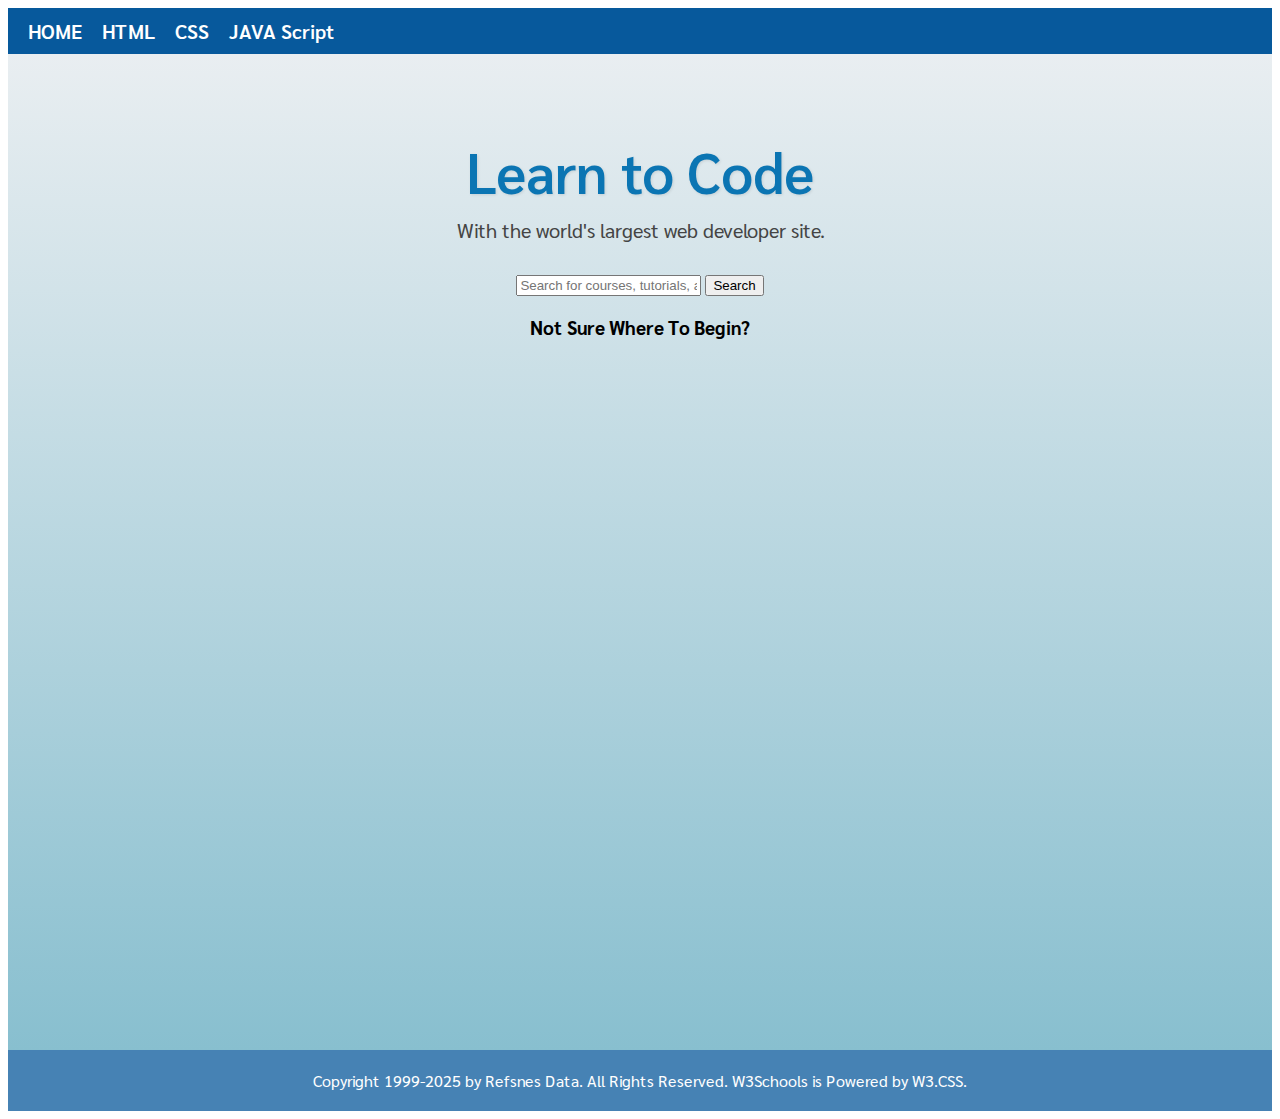
<file: index.html>
<!DOCTYPE html>
<html lang="en">

<head>
    <meta charset="UTF-8">
    <meta name="viewport" content="width=device-width, initial-scale=1.0">
    <title>การออกแบบและพัฒนาเว็บไซต์</title>
    <link rel="stylesheet" href="webStyle.css">
</head>

<body>
    <nav>
        <ul>
            <li><a href="index.html">HOME</a></li>
            <li><a href="NathanHTML.html">HTML</a></li>
            <li><a href="NathanCSS.html">CSS</a></li>
            <li><a href="NathanJavaScrip.html">JAVA Script</a></li>
        </ul>
    </nav>
    <article>
        <div class="highlight">
            <h1>Learn to Code</h1>
            <p>With the world's largest web developer site.</p>
            <input type="text" placeholder="Search for courses, tutorials, and more...">
            <input type="button" name="search" value="Search">
            <h3>Not Sure Where To Begin?</h3>
        </div>
    </article>
    <footer>
        Copyright 1999-2025 by Refsnes Data. All Rights Reserved. W3Schools is Powered by W3.CSS.

    </footer>
</body>

</html>
</file>
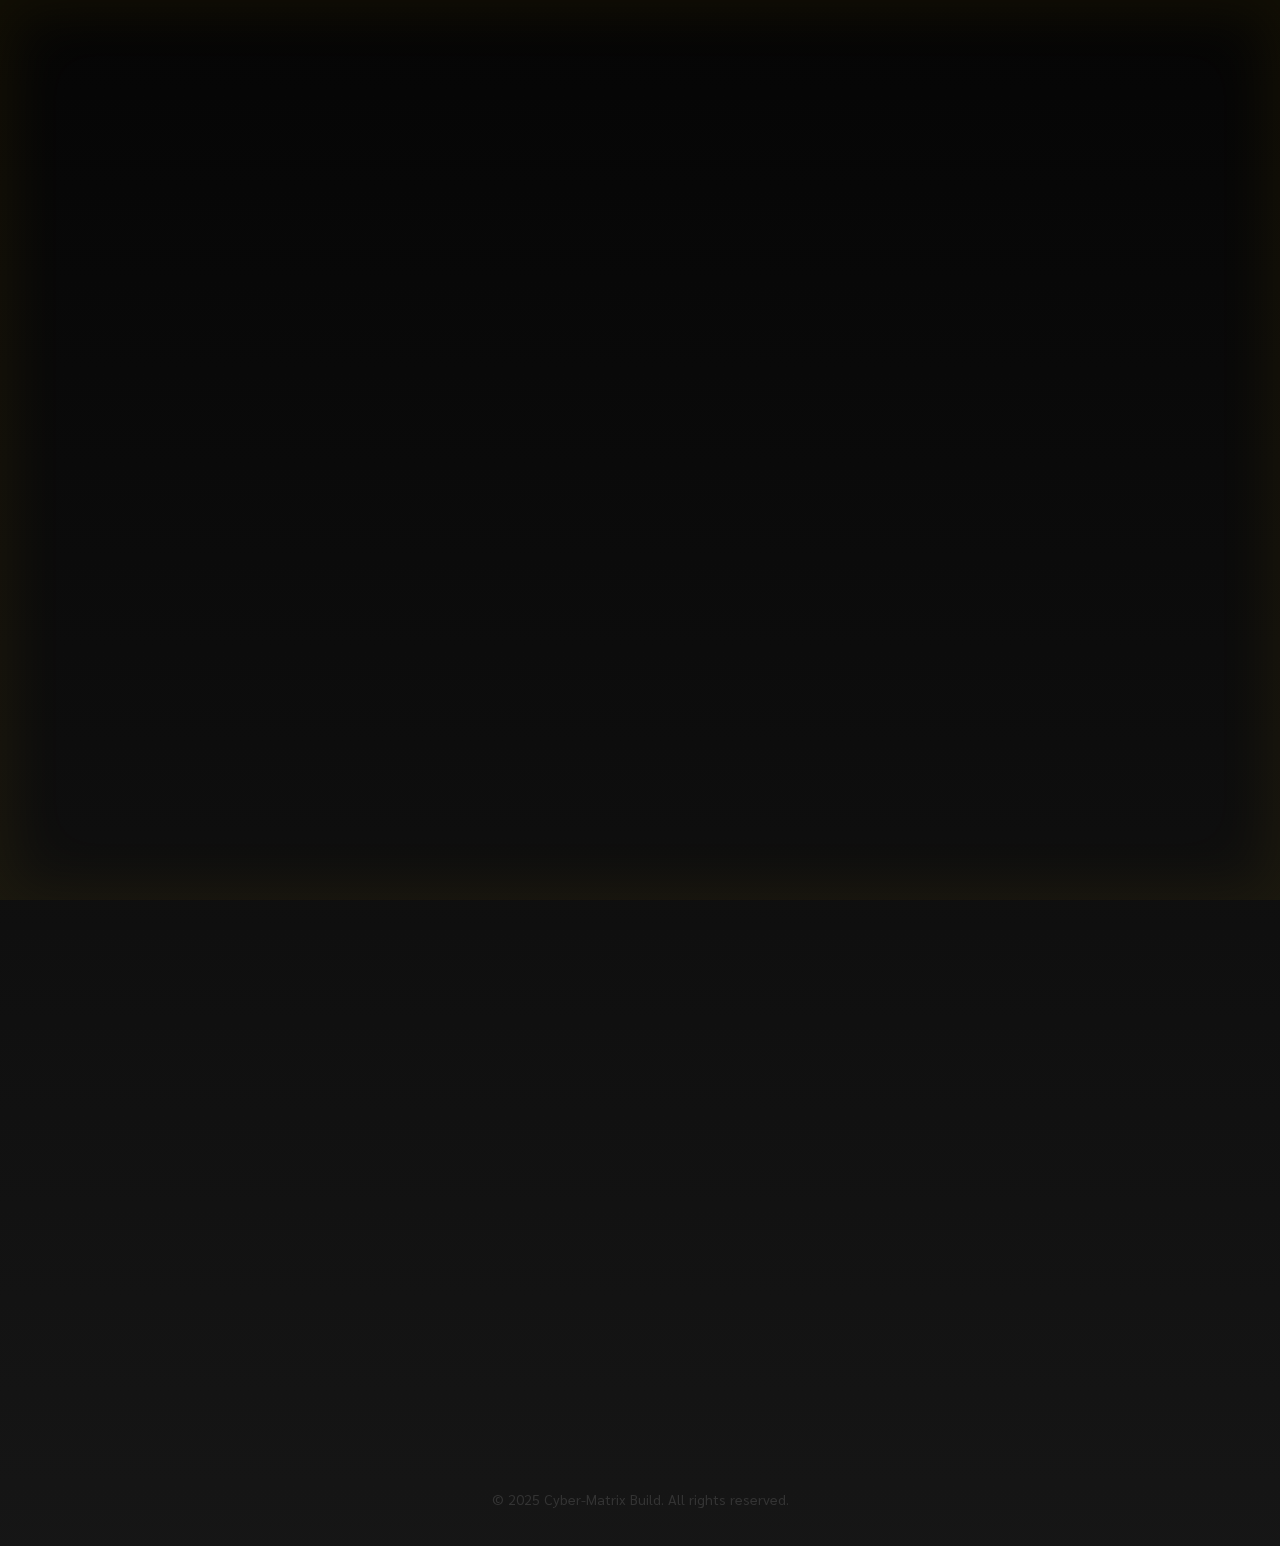
<file: comSpcec.html>
<!DOCTYPE html>
<html lang="th">

<head>
    <meta charset="UTF-8">
    <meta name="viewport" content="width=device-width, initial-scale=1.0">
    <title>สเปคคอมพิวเตอร์ | Cyber-Matrix Build (Detail)</title> <link rel="preconnect" href="https://fonts.googleapis.com">
    <link rel="preconnect" href="https://fonts.gstatic.com" crossorigin>
    <link href="https://fonts.googleapis.com/css2?family=Sarabun:wght@300;400;700&display=swap" rel="stylesheet">
    <link rel="icon" type="image/x-icon" href="https://example.com/favicon.ico"> <meta name="description" content="สเปคคอมพิวเตอร์ AMD Ryzen 5 4600G & RTX 4060 ในธีม Cyberpunk พร้อม AI Assistant">

    <style>
        /* --- Global Variables & Cyberpunk Yellow & Black Palette --- */
        :root {
            --primary-yellow: #FFD700; /* Gold / Cyber Yellow */
            --secondary-orange: #FFA500; /* Orange Accent */
            --deep-black: #000000; /* Absolute Black */
            --dark-charcoal: #1A1A1A; /* Darker background elements */
            --light-gray-text: #F0F0F0; /* Main readable text color */
            --subtle-gray-border: #333333; /* For subtle borders */
            --light-placeholder: #888888; /* Placeholder text */
            --glow-strength-weak: 0.05;
            --glow-strength-medium: 0.15;
            --glow-strength-strong: 0.3;
            --transition-speed: 0.4s;
            --border-radius-primary: 20px;
            --border-radius-secondary: 15px;
        }

        /* --- Base Styles & The Matrix Background --- */
        body {
            font-family: 'Sarabun', sans-serif;
            font-size: 16px;
            color: var(--light-gray-text);
            margin: 0;
            padding: 0;
            line-height: 1.6;
            overflow-x: hidden;
            background: 
                linear-gradient(to bottom, rgba(0, 0, 0, 0.98), rgba(17, 17, 17, 0.98)), /* Near opaque black overlay */
                url('http://googleusercontent.com/image_collection/image_retrieval/17197872862550010897') no-repeat center center fixed; /* Cyberpunk image */
            background-size: cover;
            animation: backgroundShift 60s linear infinite alternate; /* Slow, subtle background shift */
            position: relative;
            min-height: 100vh; /* Ensure body takes full viewport height */
            display: flex;
            flex-direction: column;
        }

        /* Global Cyber-Glow Effect */
        body::before {
            content: '';
            position: fixed;
            top: 0;
            left: 0;
            width: 100%;
            height: 100%;
            box-shadow: 0 0 80px var(--primary-yellow) inset, 0 0 50px var(--secondary-orange) inset;
            pointer-events: none;
            opacity: var(--glow-strength-weak);
            z-index: -1;
            animation: neonPulse 8s infinite alternate ease-in-out;
        }

        /* --- Header & Title Sequence --- */
        header {
            background-color: rgba(0, 0, 0, 0.92); /* Darker, slightly more opaque */
            backdrop-filter: blur(10px);
            text-align: center;
            padding: 35px 25px;
            margin-bottom: 30px;
            color: var(--primary-yellow); /* Primary accent for main title */
            font-size: 2.8em;
            font-weight: 700;
            border-bottom: 4px solid var(--secondary-orange);
            box-shadow: 0 8px 30px rgba(255, 215, 0, var(--glow-strength-strong)); /* Stronger yellow glow */
            opacity: 0;
            transform: translateY(-60px);
            animation: fadeInSlideDown 1s ease-out forwards;
            animation-delay: 0.2s;
            position: relative;
            overflow: hidden;
            border-radius: 0 0 var(--border-radius-primary) var(--border-radius-primary);
        }
        
        /* Subtle title glow on load */
        header::after {
            content: '';
            position: absolute;
            top: 0;
            left: 0;
            width: 100%;
            height: 100%;
            box-shadow: 0 0 25px var(--primary-yellow), 0 0 50px var(--secondary-orange);
            opacity: 0;
            animation: headerGlow 1.8s ease-out forwards;
            animation-delay: 0.5s;
        }

        /* --- Main Content Container (Article) --- */
        article {
            max-width: 1050px;
            margin: 20px auto;
            background-color: rgba(17, 17, 17, 0.98); /* Near opaque for content clarity */
            backdrop-filter: blur(12px);
            padding: 30px;
            border-radius: var(--border-radius-primary);
            border: 2px solid var(--subtle-gray-border);
            box-shadow: 
                0 10px 40px rgba(0, 0, 0, 0.8), /* Stronger base shadow */
                0 0 60px rgba(255, 215, 0, var(--glow-strength-medium)); /* Subtle yellow glow */
            opacity: 0;
            transform: translateY(60px);
            animation: fadeInSlideUp 1s ease-out forwards;
            animation-delay: 0.8s;
            position: relative;
            flex-grow: 1; /* Allow content to grow */
        }
        
        /* Inner glowing border effect */
        article::before {
            content: '';
            position: absolute;
            inset: -2px; /* Slightly outside the main border */
            border-radius: calc(var(--border-radius-primary) + 2px); /* Match outer radius */
            border: 3px solid transparent;
            background: linear-gradient(45deg, var(--primary-yellow), var(--secondary-orange)) border-box;
            -webkit-mask: 
                linear-gradient(#fff 0 0) padding-box, 
                linear-gradient(#fff 0 0);
            -webkit-mask-composite: xor;
            mask-composite: exclude;
            opacity: var(--glow-strength-strong); /* More prominent for border glow */
            pointer-events: none;
        }

        /* --- Data Table Styling --- */
        table {
            width: 100%;
            border-collapse: separate;
            border-spacing: 0;
            margin-top: 30px;
            box-shadow: 0 0 20px rgba(0, 0, 0, 0.5); /* Table-specific subtle shadow */
            border-radius: var(--border-radius-secondary); /* Apply border-radius to table for uniform look */
            overflow: hidden; /* Ensure rounded corners are visible */
        }

        table th,
        table td {
            border: 1px solid var(--subtle-gray-border);
            padding: 16px 20px;
            text-align: left;
            transition: background-color var(--transition-speed) ease, color var(--transition-speed) ease, 
                        transform var(--transition-speed) ease, box-shadow var(--transition-speed) ease, 
                        border-color var(--transition-speed) ease;
            position: relative;
            z-index: 1; /* For hover effects */
        }

        table thead th {
            background-color: rgba(0, 0, 0, 0.98); /* Very dark header */
            color: var(--primary-yellow);
            font-weight: 700;
            text-transform: uppercase;
            letter-spacing: 1.5px;
            border-bottom: 3px solid var(--secondary-orange);
            font-size: 1.1em;
        }

        /* Rounded corners for table headers (top) */
        table thead tr:first-child th:first-child { border-top-left-radius: var(--border-radius-secondary); }
        table thead tr:first-child th:last-child { border-top-right-radius: var(--border-radius-secondary); }

        table tbody tr:nth-child(even) {
            background-color: rgba(5, 5, 5, 0.95); /* Slightly lighter black for distinction */
        }

        table tbody tr:nth-child(odd) {
            background-color: rgba(10, 10, 10, 0.95); /* Even lighter for distinction */
        }

        /* Hover effect for table rows */
        table tbody tr:hover {
            background-color: rgba(255, 215, 0, 0.1); /* Subtle yellow highlight */
            transform: translateY(-3px) scale(1.005);
            box-shadow: 0 5px 25px rgba(255, 215, 0, var(--glow-strength-medium));
            z-index: 2;
        }
        
        /* Specific hover effects for cells (excluding the first component column) */
        table tbody td:not([data-label="Component"]):hover {
            box-shadow: 0 0 25px var(--primary-yellow); /* Stronger yellow glow */
            border-color: var(--primary-yellow);
            transform: translateY(-2px);
            cursor: pointer;
            color: var(--primary-yellow); /* Text turns primary yellow on hover */
            text-shadow: 0 0 5px rgba(255, 215, 0, 0.7); /* Subtle text glow */
        }

        /* Styling for the link within the Detail column */
        table tbody td[data-label="Detail"] a { /* Changed from Model to Detail */
            color: var(--primary-yellow);
            text-decoration: none;
            font-weight: bold;
            transition: color var(--transition-speed) ease, text-shadow var(--transition-speed) ease;
        }

        table tbody td[data-label="Detail"] a:hover { /* Changed from Model to Detail */
            color: var(--secondary-orange);
            text-decoration: underline;
            text-shadow: 0 0 8px rgba(255, 165, 0, 0.8);
        }

        /* Style for footer total row */
        table tfoot tr {
            background-color: var(--deep-black) !important;
            color: var(--secondary-orange);
            font-weight: bold;
            border-top: 3px solid var(--primary-yellow);
            font-size: 1.2em;
        }

        table tfoot td {
            border-top: 3px solid var(--primary-yellow);
            background-color: var(--deep-black) !important;
            padding: 18px 20px;
        }

        /* Rounded corners for table footer (bottom) */
        table tfoot tr:last-child td:first-child { border-bottom-left-radius: var(--border-radius-secondary); }
        table tfoot tr:last-child td:last-child { border-bottom-right-radius: var(--border-radius-secondary); }


        /* --- AI Assistant Module --- */
        .ai-section {
            max-width: 1050px;
            margin: 50px auto 30px auto;
            background-color: rgba(17, 17, 17, 0.98);
            backdrop-filter: blur(12px);
            padding: 30px;
            border-radius: var(--border-radius-primary);
            border: 2px solid var(--subtle-gray-border);
            box-shadow: 
                0 10px 40px rgba(0, 0, 0, 0.8), 
                0 0 60px rgba(255, 165, 0, var(--glow-strength-medium)); /* Orange glow for AI section */
            text-align: center;
            opacity: 0;
            transform: translateY(60px);
            animation: fadeInSlideUp 1s ease-out forwards;
            animation-delay: 1.2s;
        }

        .ai-section h2 {
            color: var(--primary-yellow);
            font-size: 2.2em;
            margin-bottom: 25px;
            text-shadow: 0 0 10px rgba(255, 215, 0, 0.8);
        }

        .ai-section p {
            color: var(--light-gray-text);
            margin-bottom: 30px;
            line-height: 1.8;
            font-weight: 300;
        }

        .ai-chat-box {
            background-color: rgba(0, 0, 0, 0.92);
            border: 2px solid var(--primary-yellow);
            border-radius: var(--border-radius-secondary);
            padding: 20px;
            display: flex;
            gap: 15px;
            align-items: center;
            box-shadow: 0 0 20px rgba(255, 215, 0, var(--glow-strength-strong));
        }

        .ai-chat-box input {
            flex-grow: 1;
            padding: 14px;
            border: 1px solid var(--primary-yellow);
            border-radius: var(--border-radius-secondary);
            background-color: var(--deep-black);
            color: var(--light-gray-text);
            font-size: 1.1em;
            outline: none;
            box-shadow: inset 0 0 8px rgba(255, 215, 0, var(--glow-strength-weak));
            transition: border-color var(--transition-speed) ease, box-shadow var(--transition-speed) ease;
        }

        .ai-chat-box input:focus {
            border-color: var(--secondary-orange);
            box-shadow: inset 0 0 12px rgba(255, 165, 0, var(--glow-strength-medium)), 0 0 15px rgba(255, 165, 0, var(--glow-strength-strong));
        }

        .ai-chat-box button {
            background-color: var(--primary-yellow);
            color: var(--deep-black); /* Text on button is black */
            border: none;
            padding: 14px 25px;
            border-radius: var(--border-radius-secondary);
            font-weight: bold;
            cursor: pointer;
            transition: background-color var(--transition-speed) ease, transform 0.2s ease, 
                        box-shadow var(--transition-speed) ease, color var(--transition-speed) ease;
            box-shadow: 0 0 15px rgba(255, 215, 0, var(--glow-strength-strong));
            text-transform: uppercase;
            letter-spacing: 0.8px;
        }

        .ai-chat-box button:hover {
            background-color: var(--secondary-orange);
            color: var(--light-gray-text); /* Text on hover is light gray */
            transform: translateY(-3px);
            box-shadow: 0 0 25px rgba(255, 165, 0, var(--glow-strength-strong));
        }

        .ai-response {
            margin-top: 25px;
            padding: 20px;
            background-color: rgba(0, 0, 0, 0.85); /* Slightly darker for distinct response */
            border: 1px solid var(--secondary-orange);
            border-radius: var(--border-radius-secondary);
            text-align: left;
            color: var(--light-gray-text);
            font-style: italic;
            box-shadow: inset 0 0 10px rgba(255, 165, 0, var(--glow-strength-weak));
        }
        .ai-response p {
            margin: 0; /* Remove default paragraph margin within response box */
        }

        /* --- Keyframe Animations --- */
        @keyframes backgroundShift {
            0% { background-position: 0% 0%; }
            100% { background-position: 100% 100%; }
        }

        @keyframes neonPulse {
            0% { opacity: var(--glow-strength-weak); box-shadow: 0 0 80px var(--primary-yellow) inset, 0 0 50px var(--secondary-orange) inset; }
            50% { opacity: var(--glow-strength-medium); box-shadow: 0 0 100px var(--primary-yellow) inset, 0 0 60px var(--secondary-orange) inset; }
            100% { opacity: var(--glow-strength-weak); box-shadow: 0 0 80px var(--primary-yellow) inset, 0 0 50px var(--secondary-orange) inset; }
        }

        @keyframes fadeInSlideDown {
            from { opacity: 0; transform: translateY(-60px); }
            to { opacity: 1; transform: translateY(0); }
        }

        @keyframes fadeInSlideUp {
            from { opacity: 0; transform: translateY(60px); }
            to { opacity: 1; transform: translateY(0); }
        }

        @keyframes headerGlow {
            0% { opacity: 0; box-shadow: 0 0 0px var(--primary-yellow); }
            50% { opacity: 1; box-shadow: 0 0 25px var(--primary-yellow), 0 0 50px var(--secondary-orange); }
            100% { opacity: 0; box-shadow: 0 0 0px var(--primary-yellow); }
        }
        

        /* --- Responsive Design (Mobile First Approach) --- */
        @media (max-width: 768px) {
            body {
                font-size: 14px; /* Slightly smaller base font on mobile */
            }

            header {
                font-size: 2em;
                padding: 20px 10px;
                border-radius: 0 0 var(--border-radius-secondary) var(--border-radius-secondary);
            }
            article, .ai-section {
                margin: 10px; /* Reduced margin */
                padding: 15px; /* Reduced padding */
                border-radius: var(--border-radius-secondary);
            }
            table {
                box-shadow: none; /* Remove table shadow on mobile */
            }
            table, thead, tbody, th, td, tr {
                display: block; /* Stack elements for mobile */
            }
            thead tr {
                position: absolute; /* Hide table headers visually but keep for accessibility */
                top: -9999px;
                left: -9999px;
            }
            tr {
                border: 1px solid var(--subtle-gray-border);
                margin-bottom: 15px;
                border-radius: var(--border-radius-secondary);
                box-shadow: 0 5px 15px rgba(0, 0, 0, 0.5), 0 0 15px rgba(255, 215, 0, var(--glow-strength-medium)); /* Yellow glow */
            }
            td {
                border: none; /* Remove individual cell borders */
                border-bottom: 1px solid rgba(51, 51, 51, 0.7); /* Subtle separator */
                position: relative;
                padding-left: 50%; /* Make space for data-label */
                text-align: right;
                background-color: rgba(10, 10, 10, 0.98) !important; /* Consistent dark background */
                font-size: 1.1em; /* Slightly larger text in cells */
            }
            td:last-child {
                border-bottom: 0; /* No border for the last cell */
            }
            td::before {
                content: attr(data-label); /* Show label from data-label attribute */
                position: absolute;
                left: 15px;
                width: calc(50% - 30px);
                padding-right: 10px;
                white-space: nowrap;
                text-align: left;
                font-weight: bold;
                color: var(--secondary-orange); /* Label in secondary orange */
            }
            table tfoot td {
                text-align: right !important;
                padding-left: 15px;
                font-size: 1.1em;
            }
            table tfoot td:first-child {
                text-align: left !important; /* Ensure the "Total" label aligns left */
            }

            .ai-chat-box {
                flex-direction: column; /* Stack input and button */
                padding: 15px;
            }
            .ai-chat-box input, .ai-chat-box button {
                width: 100%;
                padding: 12px;
                font-size: 1em;
            }
            .ai-chat-box button {
                margin-top: 10px; /* Space between input and button */
            }
            .ai-response {
                padding: 15px;
            }
        }
        /* Desktop specific adjustments */
        @media (min-width: 769px) {
            table thead tr:last-child th:first-child { border-bottom-left-radius: 0; }
            table thead tr:last-child th:last-child { border-bottom-right-radius: 0; }
        }
    </style>
</head>

<body>
    <header>
        AMD Ryzen 5 4600G & RTX 4060: Future's Core
    </header>

    <main> <article aria-labelledby="specs-heading">
            <h1 id="specs-heading" style="text-align: center; color: var(--primary-yellow); margin-bottom: 25px; text-shadow: 0 0 10px rgba(255, 215, 0, 0.8);">
                Digital Specs Manifest / Detail Log </h1>
            <table>
                <thead>
                    <tr>
                        <th>Component</th>
                        <th>Detail</th> <th>Price (THB)</th>
                    </tr>
                </thead>
                <tbody>
                    <tr>
                        <td data-label="Component">CPU</td>
                        <td data-label="Detail"><a href="https://notebookspec.com/pc/9712275" target="_blank" rel="noopener noreferrer">AMD Ryzen 5 4600G</a></td> <td data-label="Price (THB)">5,190.-</td>
                    </tr>
                    <tr>
                        <td data-label="Component">Mainboard</td>
                        <td data-label="Detail"><a href="https://notebookspec.com/pc/9712275" target="_blank" rel="noopener noreferrer">GIGABYTE A520M K V2</a></td> <td data-label="Price (THB)">1,590.-</td>
                    </tr>
                    <tr>
                        <td data-label="Component">GPU</td>
                        <td data-label="Detail"><a href="https://notebookspec.com/pc/9712275" target="_blank" rel="noopener noreferrer">ASUS Dual GeForce RTX 4060 EVO OC White</a></td> <td data-label="Price (THB)">11,200.-</td>
                    </tr>
                    <tr>
                        <td data-label="Component">RAM</td>
                        <td data-label="Detail"><a href="https://notebookspec.com/pc/9712275" target="_blank" rel="noopener noreferrer">BLACKBERRY Pro DDR4 16GB (16GBx1) 3200 Black</a></td> <td data-label="Price (THB)">870.-</td>
                    </tr>
                    <tr>
                        <td data-label="Component">SSD</td>
                        <td data-label="Detail"><a href="https://notebookspec.com/pc/9712275" target="_blank" rel="noopener noreferrer">BLACKBERRY BBR512GST1 512GB</a></td> <td data-label="Price (THB)">770.-</td>
                    </tr>
                    <tr>
                        <td data-label="Component">PSU</td>
                        <td data-label="Detail"><a href="https://notebookspec.com/pc/9712275" target="_blank" rel="noopener noreferrer">SUPER FLOWER Zillion DB Bronze 650W</a></td> <td data-label="Price (THB)">1,650.-</td>
                    </tr>
                    <tr>
                        <td data-label="Component">Case</td>
                        <td data-label="Detail"><a href="https://notebookspec.com/pc/9712275" target="_blank" rel="noopener noreferrer">CUBIC INDEED RGB Black</a></td> <td data-label="Price (THB)">950.-</td>
                    </tr>
                </tbody>
                <tfoot>
                    <tr>
                        <td colspan="2" style="text-align: right; font-weight: bold;">Total System Cost:</td>
                        <td style="font-weight: bold;">22,220.-</td>
                    </tr>
                </tfoot>
            </table>
        </article>

        <section class="ai-section" aria-labelledby="ai-heading">
            <h2 id="ai-heading">Cyber-Tech AI: Your System Nexus</h2>
            <p>ยินดีต้อนรับสู่ยุคดิจิทัล! ผมคือ Cyber-Tech AI ผู้ช่วยส่วนตัวของคุณ พร้อมวิเคราะห์และให้ข้อมูลเชิงลึกเกี่ยวกับระบบที่คุณสนใจ</p>
            <div class="ai-chat-box">
                <label for="aiUserInput" class="sr-only">ป้อนข้อความของคุณ:</label>
                <input type="text" id="aiUserInput" placeholder="มีข้อสงสัยเกี่ยวกับ Core, GPU หรือประสิทธิภาพใช่ไหม?" onkeydown="if(event.keyCode === 13) sendAiMessage()">
                <button onclick="sendAiMessage()">Engage AI</button>
            </div>
            <div class="ai-response" id="aiResponse" role="status" aria-live="polite">
                <p><em>"ระบบพร้อมใช้งาน! หากคุณต้องการข้อมูลเพิ่มเติมเกี่ยวกับองค์ประกอบต่างๆ หรือต้องการคำแนะนำในการอัปเกรด เพียงแค่พิมพ์คำสั่งของคุณ"</em></p>
            </div>
        </section>
    </main>

    <footer>
        <p style="text-align: center; color: var(--subtle-gray-border); font-size: 0.9em; padding: 20px; margin-top: 50px;">
            &copy; 2025 Cyber-Matrix Build. All rights reserved.
        </p>
    </footer>

    <script>
        function sendAiMessage() {
            const userInput = document.getElementById('aiUserInput');
            const aiResponseDiv = document.getElementById('aiResponse');
            const userMessage = userInput.value.trim();
            
            if (userMessage === "") {
                aiResponseDiv.innerHTML = "<p><em>\"[SYSTEM ALERT]: โปรดป้อนคำสั่งของคุณครับ! ผมไม่สามารถตอบสนองคำสั่งว่างเปล่าได้\"</em></p>";
                return;
            }

            let response = "";
            const lowerCaseInput = userMessage.toLowerCase();

            // More detailed and engaging responses
            if (lowerCaseInput.includes("cpu") || lowerCaseInput.includes("ryzen") || lowerCaseInput.includes("processor")) {
                response = "AMD Ryzen 5 4600G: หัวใจหลักของระบบนี้! หน่วยประมวลผล APU ที่ทรงพลังผสานกราฟิก Radeon ในตัว เหมาะอย่างยิ่งสำหรับการทำงานทั่วไป, มัลติมีเดีย, และการเล่นเกมในระดับเริ่มต้นถึงกลางได้อย่างราบรื่นครับ หากคุณต้องการข้อมูลเชิงลึกเกี่ยวกับความเร็วหรือจำนวนคอร์ โปรดระบุเพิ่มเติม";
            } else if (lowerCaseInput.includes("gpu") || lowerCaseInput.includes("rtx 4060") || lowerCaseInput.includes("graphic card") || lowerCaseInput.includes("การ์ดจอ")) {
                response = "ASUS Dual GeForce RTX 4060 EVO OC White: นี่คือขุมพลังกราฟิกสำหรับคอเกมและนักสร้างสรรค์! ด้วยสถาปัตยกรรม Ada Lovelace ของ NVIDIA ช่วยให้คุณเพลิดเพลินกับการเล่นเกม AAA ที่ความละเอียด Full HD ได้อย่างยอดเยี่ยม พร้อมเทคโนโลยี Ray Tracing และ DLSS เพื่อภาพที่สมจริงและเฟรมเรตที่เหนือกว่า ดีไซน์สีขาวอันเป็นเอกลักษณ์ยังช่วยเสริมความงามของเคสอีกด้วยครับ";
            } else if (lowerCaseInput.includes("ram") || lowerCaseInput.includes("หน่วยความจำ")) {
                response = "BLACKBERRY Pro DDR4 16GB (16GBx1) 3200 Black: หน่วยความจำ 16GB ที่ความเร็ว 3200 MHz ถือว่าเพียงพอสำหรับการใช้งานทั่วไป, การเปิดหลายโปรแกรมพร้อมกัน, และการเล่นเกมส่วนใหญ่ครับ อย่างไรก็ตาม เพื่อประสิทธิภาพสูงสุดในการเล่นเกมและการทำงานหนัก แนะนำให้พิจารณาเพิ่มเป็น 32GB (16GBx2) เพื่อให้เป็น Dual Channel ซึ่งจะช่วยเพิ่มแบนด์วิธของหน่วยความจำได้อย่างมหาศาลครับ";
            } else if (lowerCaseInput.includes("ssd") || lowerCaseInput.includes("พื้นที่เก็บข้อมูล") || lowerCaseInput.includes("storage") || lowerCaseInput.includes("ฮาร์ดดิสก์")) {
                response = "BLACKBERRY BBR512GST1 512GB: SSD แบบ NVMe ขนาด 512GB ให้ความเร็วในการอ่าน-เขียนที่เหนือกว่าฮาร์ดดิสก์แบบเดิมมาก ช่วยให้ระบบปฏิบัติการบูตได้ภายในไม่กี่วินาที และโปรแกรมต่างๆ โหลดได้รวดเร็วทันใจ เหมาะสำหรับการติดตั้ง Windows และโปรแกรมหลักที่คุณใช้งานบ่อยๆ หากคุณมีไฟล์เกมขนาดใหญ่หรือต้องการพื้นที่เก็บข้อมูลมหาศาลเพื่อสะสมข้อมูล ผมแนะนำให้เพิ่ม SSD M.2 อีกตัว หรือ HDD ขนาดใหญ่ครับ";
            } else if (lowerCaseInput.includes("psu") || lowerCaseInput.includes("power supply") || lowerCaseInput.includes("จ่ายไฟ")) {
                response = "SUPER FLOWER Zillion DB Bronze 650W: แหล่งจ่ายไฟ (PSU) 650W ที่มีมาตรฐาน 80 PLUS Bronze รับรองประสิทธิภาพการจ่ายไฟที่เสถียรและประหยัดพลังงานครับ กำลังไฟขนาดนี้เหลือเฟือสำหรับระบบนี้ และยังเผื่อสำหรับการอัปเกรดในอนาคตได้อย่างสบายใจ เพื่อให้ทุกองค์ประกอบได้รับพลังงานที่เหมาะสมและปลอดภัย";
            } else if (lowerCaseInput.includes("mainboard") || lowerCaseInput.includes("เมนบอร์ด") || lowerCaseInput.includes("motherboard")) {
                response = "GIGABYTE A520M K V2: เมนบอร์ด A520M เป็นตัวเลือกที่คุ้มค่าสำหรับ CPU Ryzen 4600G ครับ แม้จะเป็นชิปเซ็ตระดับเริ่มต้น แต่ก็รองรับการทำงานได้ดีเยี่ยม เหมาะสำหรับการสร้างระบบที่ไม่เน้นการโอเวอร์คล็อกซีพียูมากนัก ให้ความเสถียรและฟังก์ชันพื้นฐานที่จำเป็นครบครันสำหรับระบบเกมมิ่งและใช้งานทั่วไป";
            } else if (lowerCaseInput.includes("case") || lowerCaseInput.includes("เคส")) {
                response = "CUBIC INDEED RGB Black: เคสคอมพิวเตอร์ดีไซน์ทันสมัยสีดำสนิทจาก CUBIC พร้อมไฟ RGB ที่ปรับแต่งได้ ช่วยเสริมความสวยงามให้ระบบของคุณดูโดดเด่นสไตล์ Cyberpunk การออกแบบภายในยังคำนึงถึงการไหลเวียนของอากาศที่ดี ทำให้ส่วนประกอบภายในระบายความร้อนได้อย่างมีประสิทธิภาพครับ";
            } else if (lowerCaseInput.includes("ราคา") || lowerCaseInput.includes("total price") || lowerCaseInput.includes("ค่าใช้จ่าย") || lowerCaseInput.includes("งบประมาณ")) {
                response = "ค่าใช้จ่ายรวมของระบบนี้อยู่ที่ **22,220 เครดิต (บาท)** ครับ! ถือเป็นการลงทุนที่คุ้มค่าสำหรับคอมพิวเตอร์ที่พร้อมตอบสนองทั้งการเล่นเกมและความบันเทิงในยุคดิจิทัล";
            } else if (lowerCaseInput.includes("เหมาะกับอะไร") || lowerCaseInput.includes("การใช้งาน") || lowerCaseInput.includes("ใช้ทำอะไร")) {
                response = "ระบบนี้เหมาะสำหรับ: <br>- **Gaming Enthusiast ระดับเริ่มต้นถึงกลาง**: เล่นเกม Full HD ได้อย่างลื่นไหล <br>- **Content Creator (มือสมัครเล่น)**: ทำงานกราฟิก ตัดต่อวิดีโอ (ที่ไม่หนักมาก) <br>- **งานทั่วไปและมัลติมีเดีย**: ท่องเว็บ, ดูหนัง, ฟังเพลง, ประชุมออนไลน์ ได้อย่างรวดเร็ว <br>สรุปคือ เป็นชุดประกอบที่สมดุลและทรงประสิทธิภาพในงบประมาณที่เข้าถึงได้ครับ!";
            } else if (lowerCaseInput.includes("อัปเกรด") || lowerCaseInput.includes("upgrade")) {
                response = "สำหรับการอัปเกรดในอนาคต: <br>- **RAM**: เพิ่มเป็น 32GB (16GBx2) เพื่อประสิทธิภาพ Dual Channel <br>- **SSD**: เพิ่มพื้นที่เก็บข้อมูลด้วย SSD M.2 อีกตัว หรือ HDD ขนาดใหญ่<br>- **CPU**: หากต้องการพลังประมวลผลที่มากขึ้น สามารถอัปเกรดไปใช้ Ryzen 5000 Series ได้ <br>- **GPU**: หากงบประมาณพร้อม การอัปเกรดการ์ดจอไปรุ่นที่สูงขึ้นจะช่วยเพิ่ม FPS ในเกมได้อย่างมหาศาลครับ";
            } else if (lowerCaseInput.includes("สวัสดี") || lowerCaseInput.includes("hi") || lowerCaseInput.includes("hello")) {
                response = "สวัสดีครับ! Cyber-Tech AI พร้อมให้บริการข้อมูลเสมอ มีคำถามอะไรเกี่ยวกับระบบของคุณหรือครับ?";
            } else if (lowerCaseInput.includes("ขอบคุณ") || lowerCaseInput.includes("thank")) {
                response = "ยินดีให้บริการครับ! หากมีข้อสงสัยเพิ่มเติม โปรดสอบถามได้เลย";
            }
            else {
                // Fallback for unrecognized commands with a hint
                const hints = [
                    "ลองถามถึง 'CPU', 'GPU', 'RAM', หรือ 'ราคา' ดูนะครับ",
                    "ผมสามารถให้ข้อมูลเชิงลลึกเกี่ยวกับ 'เมนบอร์ด' หรือ 'การ์ดจอ' ได้ครับ",
                    "คุณอาจจะอยากรู้ว่าระบบนี้ 'เหมาะกับอะไร' หรือ 'อัปเกรด' อย่างไรบ้าง?",
                    "มีคำถามเกี่ยวกับ 'PSU' หรือ 'Case' หรือเปล่าครับ?"
                ];
                response = `[RESPONSE]: คำสั่ง "${userMessage}" ไม่ได้รับการรับรู้ในฐานข้อมูลของผมครับ โปรดลองพิมพ์คำถามที่เจาะจงมากขึ้น หรือลองคำสั่งเช่น "${hints[Math.floor(Math.random() * hints.length)]}"`;
            }

            aiResponseDiv.innerHTML = `<p><em>"Cyber-Tech AI: ${response}"</em></p>`;
            userInput.value = ""; // Clear input after sending
        }
    </script>
</body>

</html>
</file>
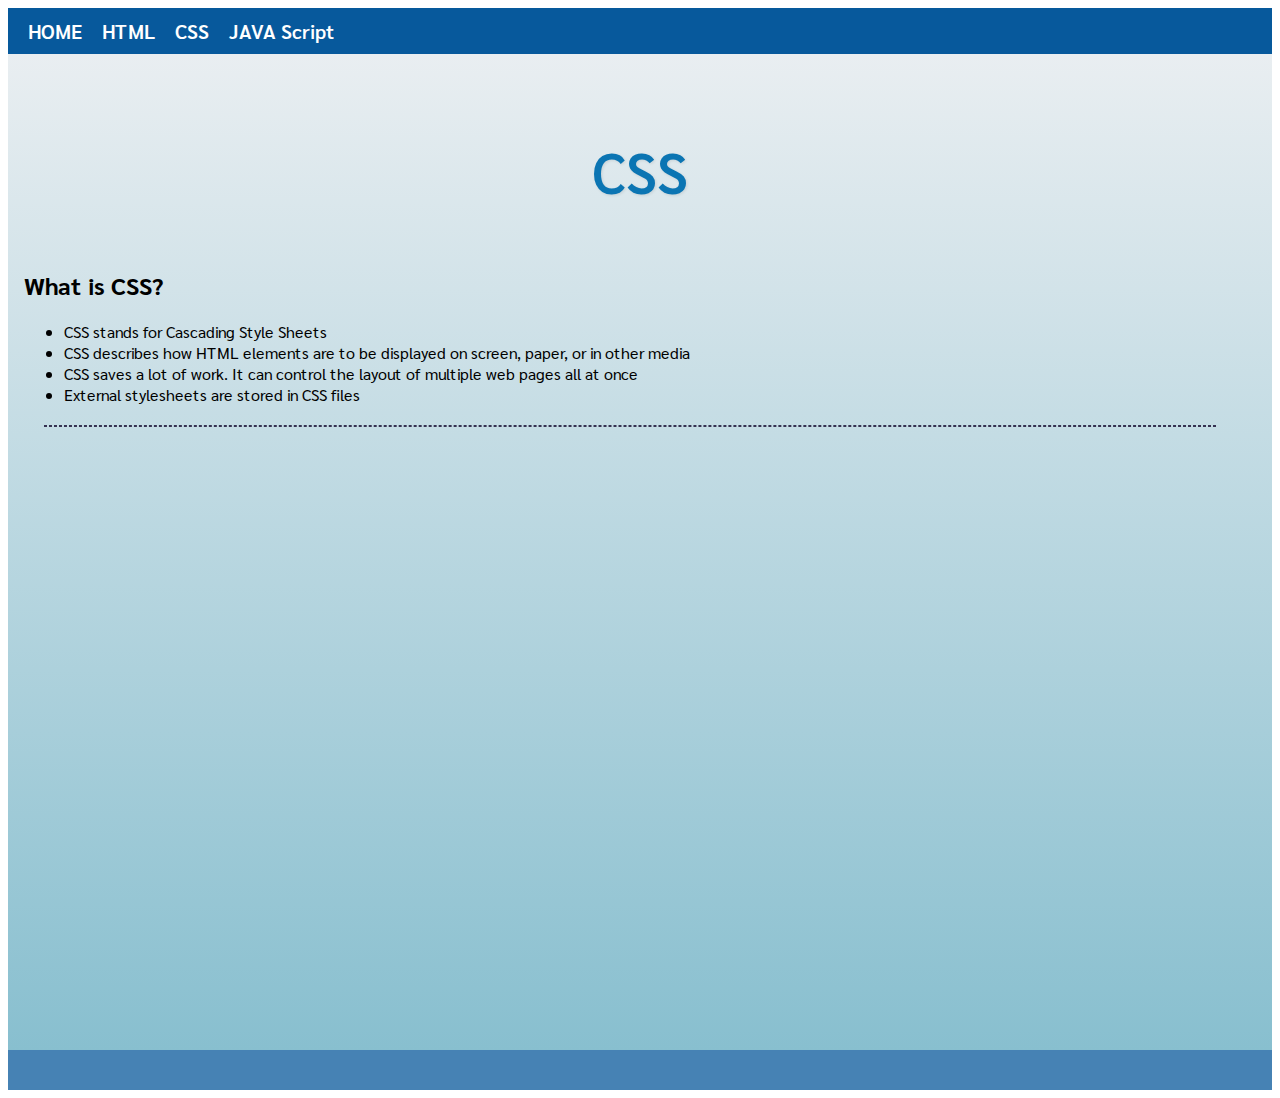
<file: NathanCSS.html>
<!DOCTYPE html>
<html lang="en">

<head>
    <meta charset="UTF-8">
    <meta name="viewport" content="width=device-width, initial-scale=1.0">
    <title>Document</title>
    <link rel="stylesheet" href="webStyle.css">
    <link rel="shortcut icon" href="c:\Users\344_13\Pictures\akar-icons--infinite.png" type="image/x-icon">
</head>

<body>
    <nav>
        <ul>
            <li><a href="index.html">HOME</a></li>
            <li><a href="NathanHTML.html">HTML</a></li>
            <li><a href="NathanCSS.html">CSS</a></li>
            <li><a href="NathanJavaScrip.html">JAVA Script</a></li>
        </ul>
    </nav>
    <article>
        <div class="highlight">
            <h1>CSS</h1>


        </div>

        <div class="content">
            <h2>What is CSS?</h2>
            <ul>
                <li>CSS stands for Cascading Style Sheets</li>
                <li>CSS describes how HTML elements are to be displayed on screen, paper, or in other media</li>
                <li>CSS saves a lot of work. It can control the layout of multiple web pages all at once</li>
                <li>External stylesheets are stored in CSS files</li>
            </ul>
            <hr>
            <iframe src="https://www.w3schools.com/css/css_intro.asp" frameborder="0"></iframe>
        </div>
    </article>
    <footer>


    </footer>
</body>

</html>
</file>
<file: webStyle.css>
@import url('https://fonts.googleapis.com/css2?family=Sarabun:ital,wght@0,100;0,200;0,300;0,400;0,500;0,600;0,700;0,800;1,100;1,200;1,300;1,400;1,500;1,600;1,700;1,800&display=swap');

article {
    min-height: 900px;
    background-image: linear-gradient(rgb(233, 238, 241), rgb(136, 191, 207));
    font-family: 'Sarabun', sans-serif;
    padding: 3rem 1rem;
}

footer {
    background-color: steelblue;
    color: #ffffff;
    text-align: center;
    padding: 20px 0;
    font-family: 'Sarabun', sans-serif;
    font-size: 16px;
}

nav {
    background-color: rgb(7, 89, 156);
}

nav ul {
    list-style: none;
    margin: 0;
    padding: 10px 20px;
    display: flex;
    column-gap: 20px;
    justify-content: flex-start;
    /* ชิดซ้าย */
    align-items: center;
}

nav a {
    font-family: 'Sarabun', sans-serif;
    font-size: 20px;
    font-weight: 600;
    text-decoration: none;
    color: #ffffff;
    /* ตั้งสีลิงก์ปกติ */
    transition: color 0.3s ease, font-weight 0.3s ease;
}

/* แก้คำสั่งสีลิงก์ให้ถูกต้อง */
nav a:link,
nav a:visited {
    color: #ffffff;
}

nav a:hover,
nav a:focus {
    font-weight: bolder;
    color: aquamarine;
}

.highlight {
    max-width: 800px;
    margin: 0 auto;
    text-align: center;
    padding: 2rem 1rem;
}

.highlight h1 {
    font-size: 56px;
    font-weight: 600;
    margin-bottom: 10px;
    color: rgb(11, 117, 179);
    font-family: 'Sarabun', sans-serif;
    text-shadow: 1px 1px 3px rgba(0, 0, 0, 0.1);
    text-align: center;
    margin-top: 0;
}

.highlight p {
    font-size: 20px;
    color: #444;
    margin-bottom: 30px;
    margin-top: 0;
}

.codeExample {
    background-color: azure;
    margin: 10px 0;
    width: 90%;
    padding-left: 20px;
}

pre {
    background-color: rgb(166, 222, 226);
    padding: 10px;
    border-radius: 5px;
    font-family: 'Courier New', Courier, monospace;
    overflow-x: auto;
    /* เพิ่มการเลื่อนแนวนอน */
    border-left: 6px solid #00e1ff;
    /* เส้นข้างซ้าย */
}

table {
    width: 100%;
    border-collapse: collapse;
    margin: 20px 0;
    font-family: 'Sarabun', sans-serif;
    border: 2px solid #000000;
    font-weight: 300;
}

thead {
    background-color: rgb(79, 182, 241);
    color: #333;
    text-align: center;
}

tbody tr:nth-child(even) {
    background-color: #e5e4e2; /* สีแพลตินัม */
}

tbody tr:nth-child(odd) {
    background-color: #cccccc; /* สีเทา */
}

tbody td {
    padding: 10px;
    border: 1px solid rgb(0, 0, 0);
    text-align: left;
}

.note {
    background-color: rgb(0, 183, 255);
    padding: 10px;
    margin-top: 20px;
}
hr {
    border: 1px dashed rgb(54, 50, 82);
   /* height: 2px;
    background-color: rgb(22, 1, 22);*/
    margin: 20px;
    width: 95%;
}
.menu a {
    text-decoration: none;
    color: #000000;
    font-family: 'Sarabun', sans-serif; /* เพิ่ม sans-serif เพื่อฟอนต์สำรอง */
    font-weight: bold; /* ตั้งค่าเริ่มต้นเป็น bold เพื่อให้ contrast กับ bolder ตอน hover */
    /* เพิ่ม transition สำหรับทุก property ที่เราจะเปลี่ยนใน :hover */
    transition: color 0.3s ease, background-color 0.3s ease, transform 0.3s ease;
    padding: 8px 12px; /* เพิ่ม padding เพื่อให้มีพื้นที่สำหรับสีพื้นหลัง */
    display: inline-block; /* สำคัญ: ต้องเป็น inline-block หรือ block เพื่อให้ transform มีผล */
    border-radius: 5px; /* ใส่ border-radius ตั้งแต่แรกเผื่อมีสีพื้นหลัง */
}

.menu a:hover {
    background-color: #00e1ff; /* สีฟ้าสดใสตามที่คุณระบุ */
    color: #444; /* สีตัวอักษรเข้มขึ้น */
    font-weight: bolder; /* ตัวอักษรหนาขึ้น */
    transform: scale(1.05); /* ทำให้ลิงก์ขยายใหญ่ขึ้น 5% */
    /* ไม่ต้องใส่ border-radius ซ้ำตรงนี้ ถ้าใส่ใน .menu a แล้ว */
}
</file>
